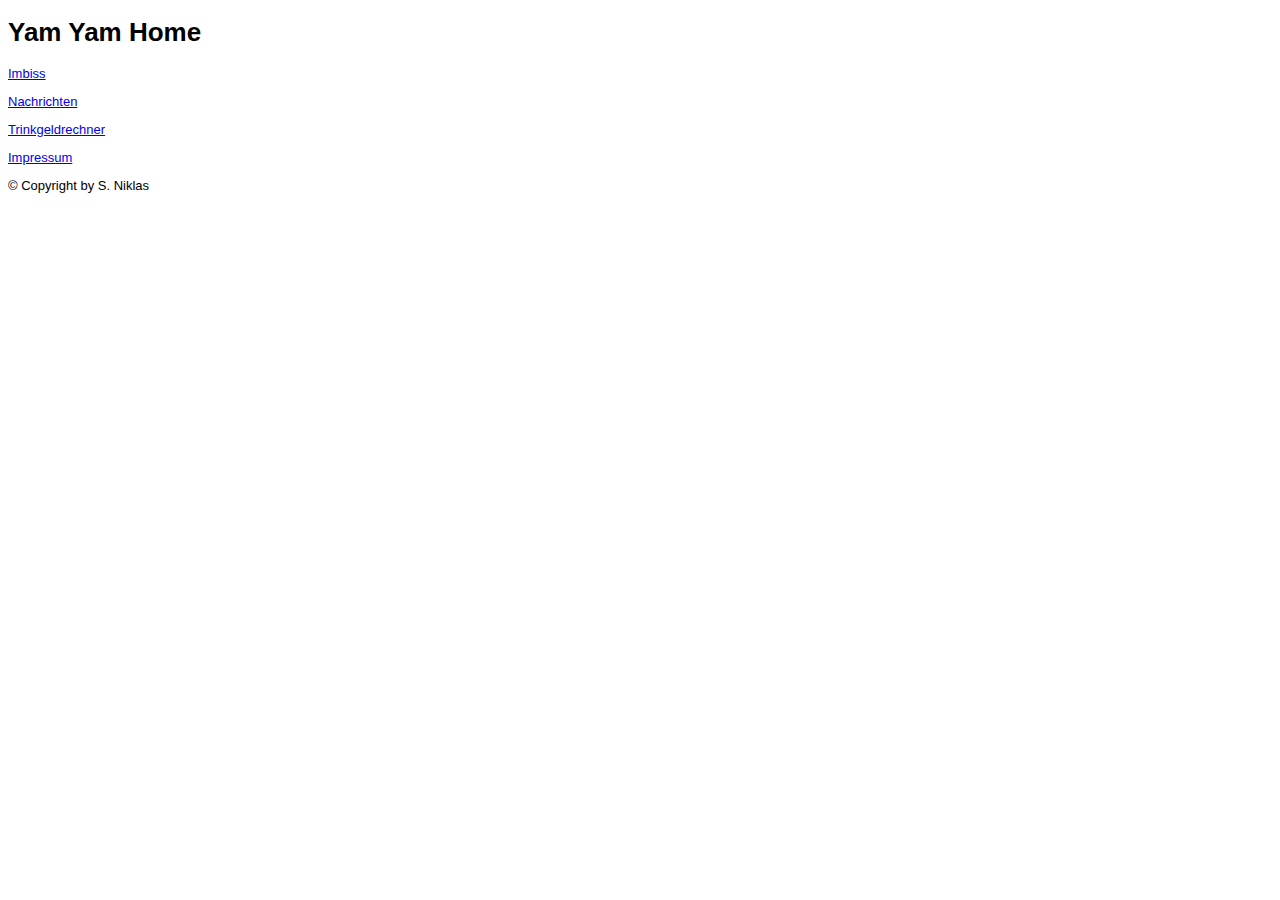
<file: SMS_A01/index.html>
<!DOCTYPE html>
<html lang="en">
	<head>
		<meta charset="utf-8">

		<!-- Always force latest IE rendering engine (even in intranet) & Chrome Frame
		Remove this if you use the .htaccess -->
		<meta http-equiv="X-UA-Compatible" content="IE=edge,chrome=1">

		<title>Yam Yam Home</title>
		<meta name="description" content="">
		<meta name="author" content="SMS Team">

		<meta name="viewport" content="width=device-width; initial-scale=1.0">

		<!-- Replace favicon.ico & apple-touch-icon.png in the root of your domain and delete these references -->
		<link rel="shortcut icon" href="/favicon.ico">
		<link rel="apple-touch-icon" href="/apple-touch-icon.png">
		<link href="style.css" rel="stylesheet" type="text/css" media="screen"/>
	</head>

	<body>
		<div>
			<header>
				<h1>Yam Yam Home</h1>
			</header>
			<nav>
				<p>
					<a href="imbiss.html" target="_self">Imbiss</a>
				</p>
				<p>
					<a href="nachrichten.html" target="_self">Nachrichten</a>
				</p>
				<p>
					<a href="trinkgeldrechner.html" target="_self">Trinkgeldrechner</a>
				</p>
				<p>
					<a href="impressum.html" target="_self">Impressum</a>
				</p>
			</nav>

			<div>

			</div>

			<footer>
				<p>
					&copy; Copyright  by S. Niklas
				</p>
			</footer>
		</div>
	</body>
</html>
</file>
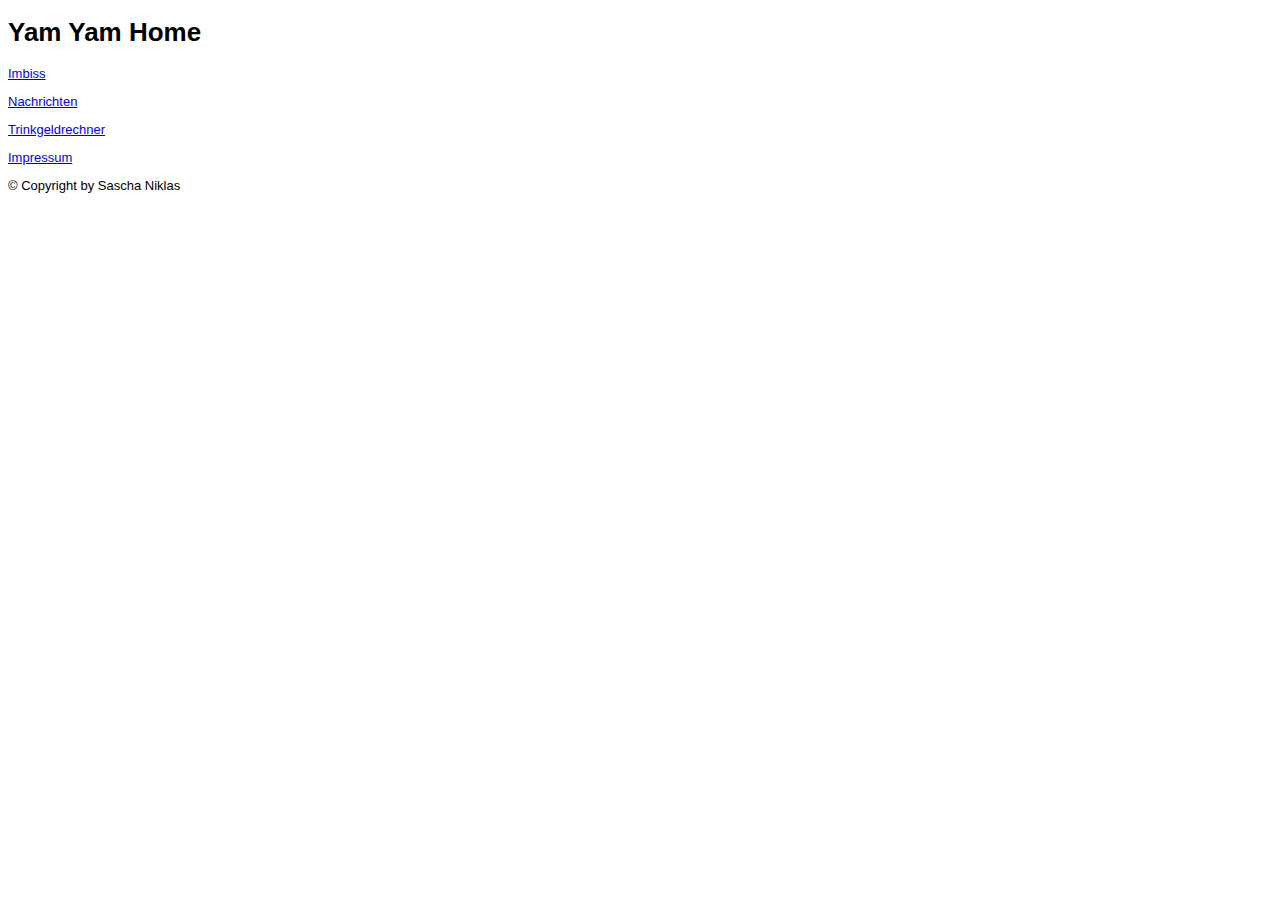
<file: SMS_A03_03/index.html>
<!DOCTYPE html>
<html lang="en">
	<head>
		<meta charset="utf-8">
		<meta http-equiv="X-UA-Compatible" content="IE=edge,chrome=1">

		<title>Yam Yam Home</title>
		<meta name="description" content="">
		<meta name="author" content="Sascha Niklas">

		<meta name="viewport" content="width=device-width; initial-scale=1.0">
		<link href="style.css" rel="stylesheet" type="text/css" media="screen"/>
	</head>

	<body>
		<div>
			<header>
				<h1>Yam Yam Home</h1>
			</header>
			<nav>
				<p>
					<a href="imbiss.html" target="_self">Imbiss</a>
				</p>
				<p>
					<a href="nachrichten.html" target="_self">Nachrichten</a>
				</p>
				<p>
					<a href="trinkgeldrechner.html" target="_self">Trinkgeldrechner</a>
				</p>
				<p>
					<a href="impressum.html" target="_self">Impressum</a>
				</p>
			</nav>

			<div>

			</div>

			<footer>
				<p>
					&copy; Copyright  by Sascha Niklas
				</p>
			</footer>
		</div>
	</body>
</html>
</file>
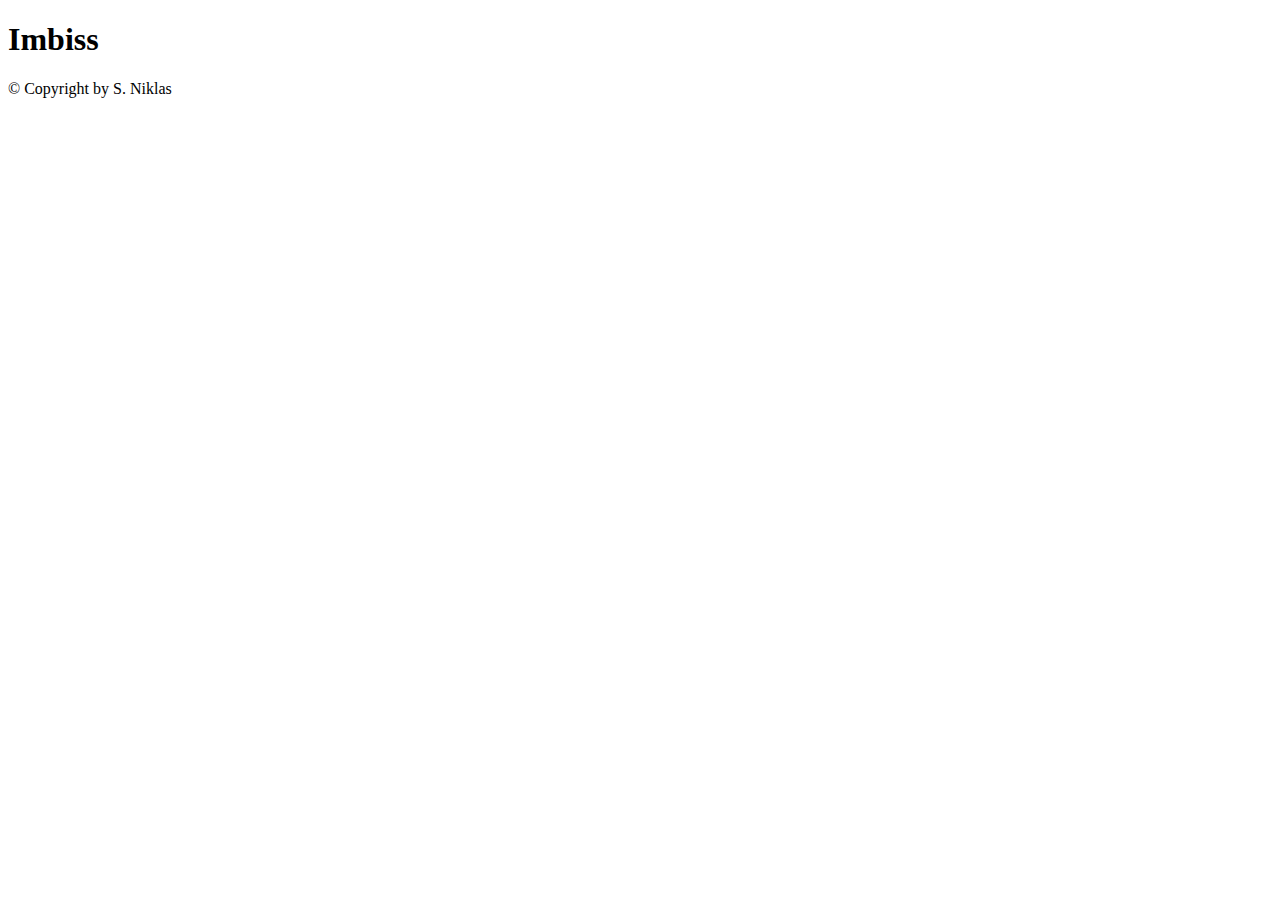
<file: SMS_A01/imbiss.html>
<!DOCTYPE html>
<html lang="en">
	<head>
		<meta charset="utf-8">

		<!-- Always force latest IE rendering engine (even in intranet) & Chrome Frame
		Remove this if you use the .htaccess -->
		<meta http-equiv="X-UA-Compatible" content="IE=edge,chrome=1">

		<title>Imbiss</title>
		<meta name="description" content="">
		<meta name="author" content="saniklas">

		<meta name="viewport" content="width=device-width; initial-scale=1.0">

		<!-- Replace favicon.ico & apple-touch-icon.png in the root of your domain and delete these references -->
		<link rel="shortcut icon" href="/favicon.ico">
		<link rel="apple-touch-icon" href="/apple-touch-icon.png">
	</head>

	<body>
		<div>
			<header>
				<h1>Imbiss</h1>
			</header>
			<nav>
				
			</nav>

			<div>

			</div>

			<footer>
				<p>
					&copy; Copyright  by S. Niklas
				</p>
			</footer>
		</div>
	</body>
</html>
</file>
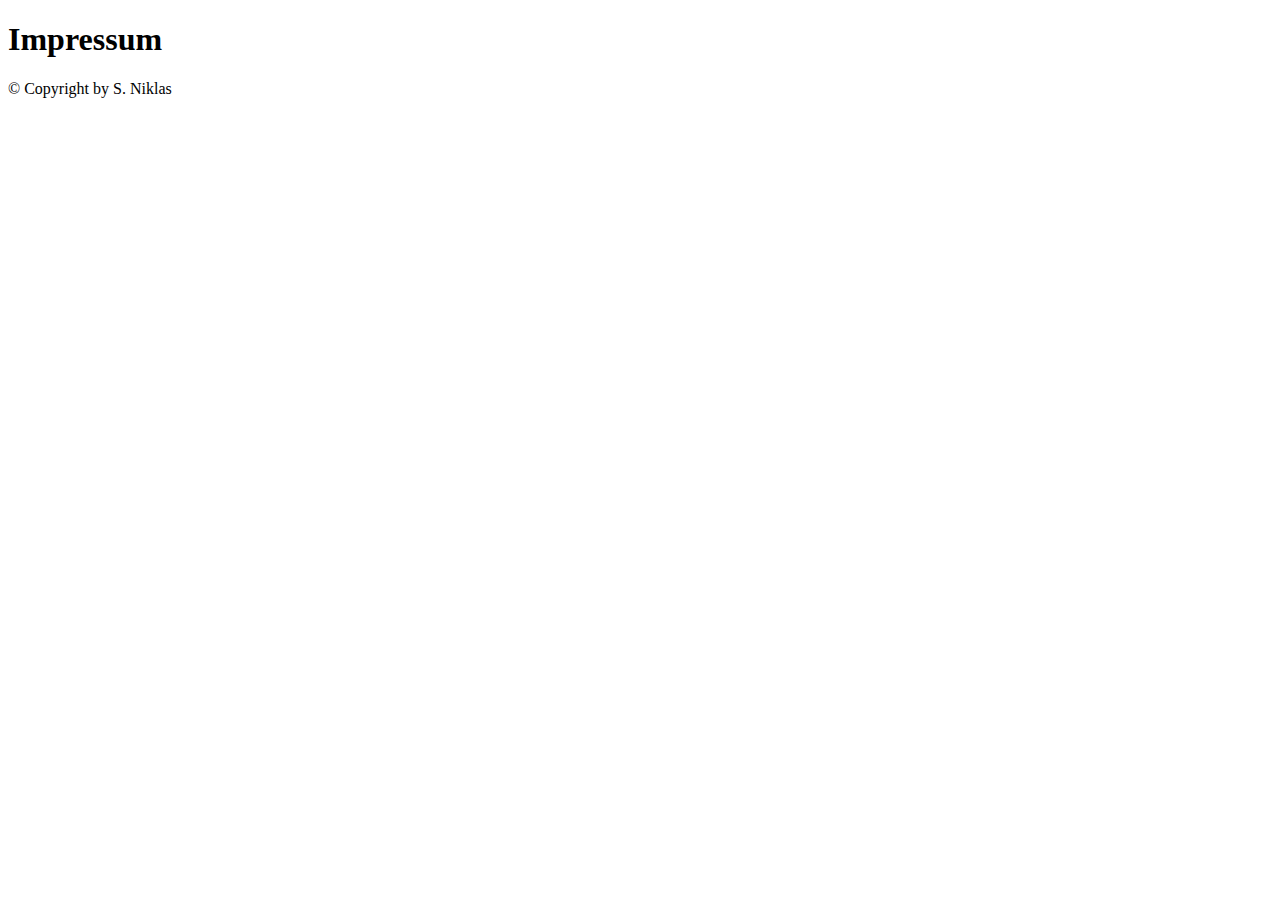
<file: SMS_A01/impressum.html>
<!DOCTYPE html>
<html lang="en">
	<head>
		<meta charset="utf-8">

		<!-- Always force latest IE rendering engine (even in intranet) & Chrome Frame
		Remove this if you use the .htaccess -->
		<meta http-equiv="X-UA-Compatible" content="IE=edge,chrome=1">

		<title>Impressum</title>
		<meta name="description" content="">
		<meta name="author" content="saniklas">

		<meta name="viewport" content="width=device-width; initial-scale=1.0">

		<!-- Replace favicon.ico & apple-touch-icon.png in the root of your domain and delete these references -->
		<link rel="shortcut icon" href="/favicon.ico">
		<link rel="apple-touch-icon" href="/apple-touch-icon.png">
	</head>

	<body>
		<div>
			<header>
				<h1>Impressum</h1>
			</header>
			<nav>
				
			</nav>

			<div>

			</div>

			<footer>
				<p>
					&copy; Copyright  by S. Niklas
				</p>
			</footer>
		</div>
	</body>
</html>
</file>
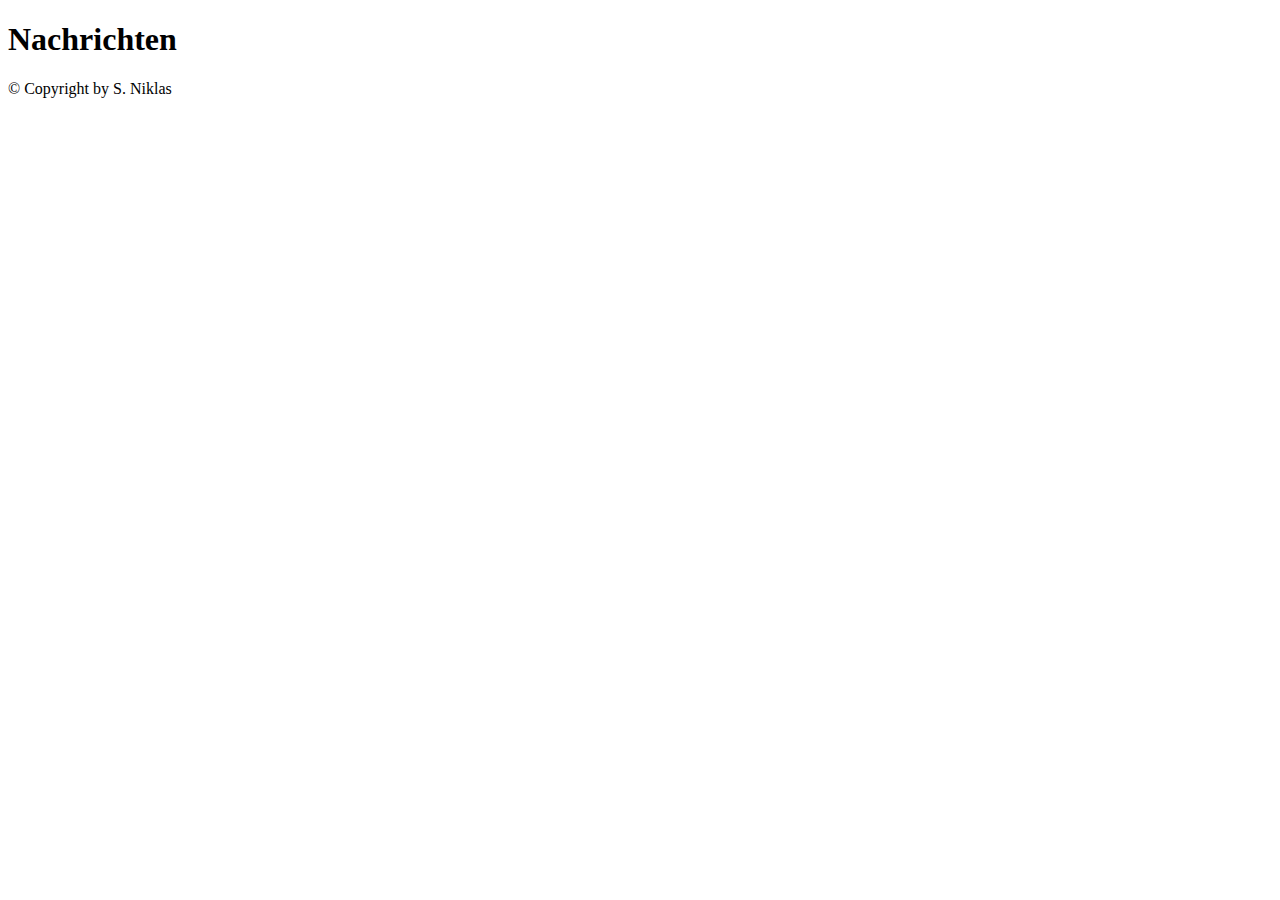
<file: SMS_A01/nachrichten.html>
<!DOCTYPE html>
<html lang="en">
	<head>
		<meta charset="utf-8">

		<!-- Always force latest IE rendering engine (even in intranet) & Chrome Frame
		Remove this if you use the .htaccess -->
		<meta http-equiv="X-UA-Compatible" content="IE=edge,chrome=1">

		<title>Nachrichten</title>
		<meta name="description" content="">
		<meta name="author" content="saniklas">

		<meta name="viewport" content="width=device-width; initial-scale=1.0">

		<!-- Replace favicon.ico & apple-touch-icon.png in the root of your domain and delete these references -->
		<link rel="shortcut icon" href="/favicon.ico">
		<link rel="apple-touch-icon" href="/apple-touch-icon.png">
	</head>

	<body>
		<div>
			<header>
				<h1>Nachrichten</h1>
			</header>
			<nav>
				
			</nav>

			<div>

			</div>

			<footer>
				<p>
					&copy; Copyright  by S. Niklas
				</p>
			</footer>
		</div>
	</body>
</html>
</file>
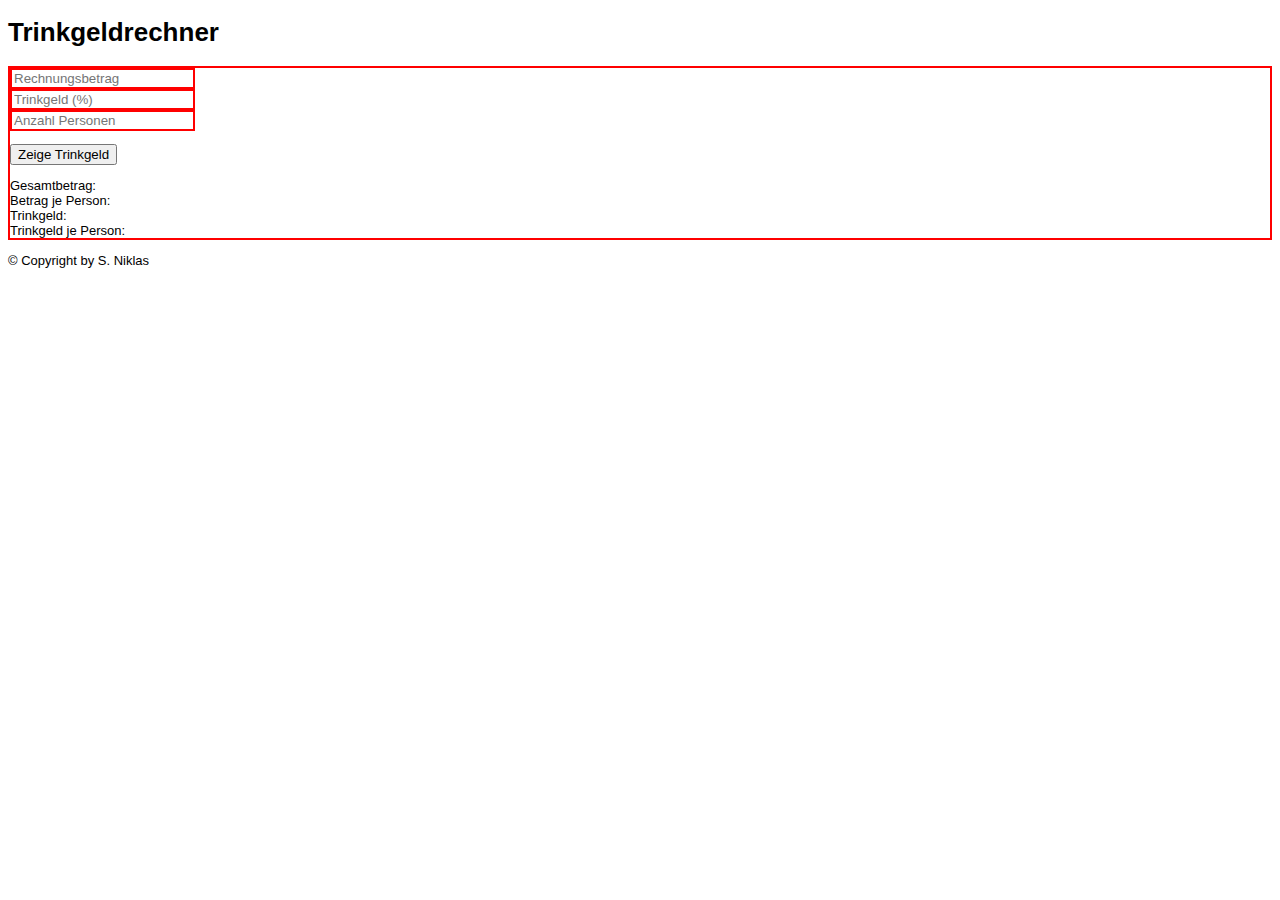
<file: SMS_A01/trinkgeldrechner.html>
<!DOCTYPE html>
<html lang="en">
	<head>
		<meta charset="utf-8">

		<!-- Always force latest IE rendering engine (even in intranet) & Chrome Frame
		Remove this if you use the .htaccess -->
		<meta http-equiv="X-UA-Compatible" content="IE=edge,chrome=1">

		<title>Trinkgeldrechner</title>
		<meta name="description" content="">
		<meta name="author" content="saniklas">

		<meta name="viewport" content="width=device-width; initial-scale=1.0">

		<!-- Replace favicon.ico & apple-touch-icon.png in the root of your domain and delete these references -->
		<link rel="shortcut icon" href="/favicon.ico">
		<link rel="apple-touch-icon" href="/apple-touch-icon.png">
		<link href="style.css" rel="stylesheet" type="text/css" media="screen"/>
		<!--<script src="action.js"></script>-->
	</head>

	<body>
		<div>
			<header>
				<h1>Trinkgeldrechner</h1>
			</header>
			<!--<form action="javascript:calculateTip();">-->
			<form>
				<input type="number" placeholder="Rechnungsbetrag" name="betrag" pattern="[0-9]" min="0.01" step="0.01" required/><br/>
				<input type="number" placeholder="Trinkgeld (%)" name="trinkgeld" pattern="[0-9]" min="0.0"step="0.1" required/><br/>
				<input type="number" placeholder="Anzahl Personen" name="personen" pattern="[0-9]" min="1" required/><br/>
				<p><button type="submit">Zeige Trinkgeld</button></p>
				<label id="total">Gesamtbetrag: </label><br/>
				<label id="perperson">Betrag je Person: </label><br/>
				<label id="tip">Trinkgeld: </label><br>
				<label id="tipperperson">Trinkgeld je Person: </label><br/>
			</form>

			<div>

			</div>

			<footer>
				<p>
					&copy; Copyright  by S. Niklas
				</p>
			</footer>
		</div>
	</body>
</html>
</file>
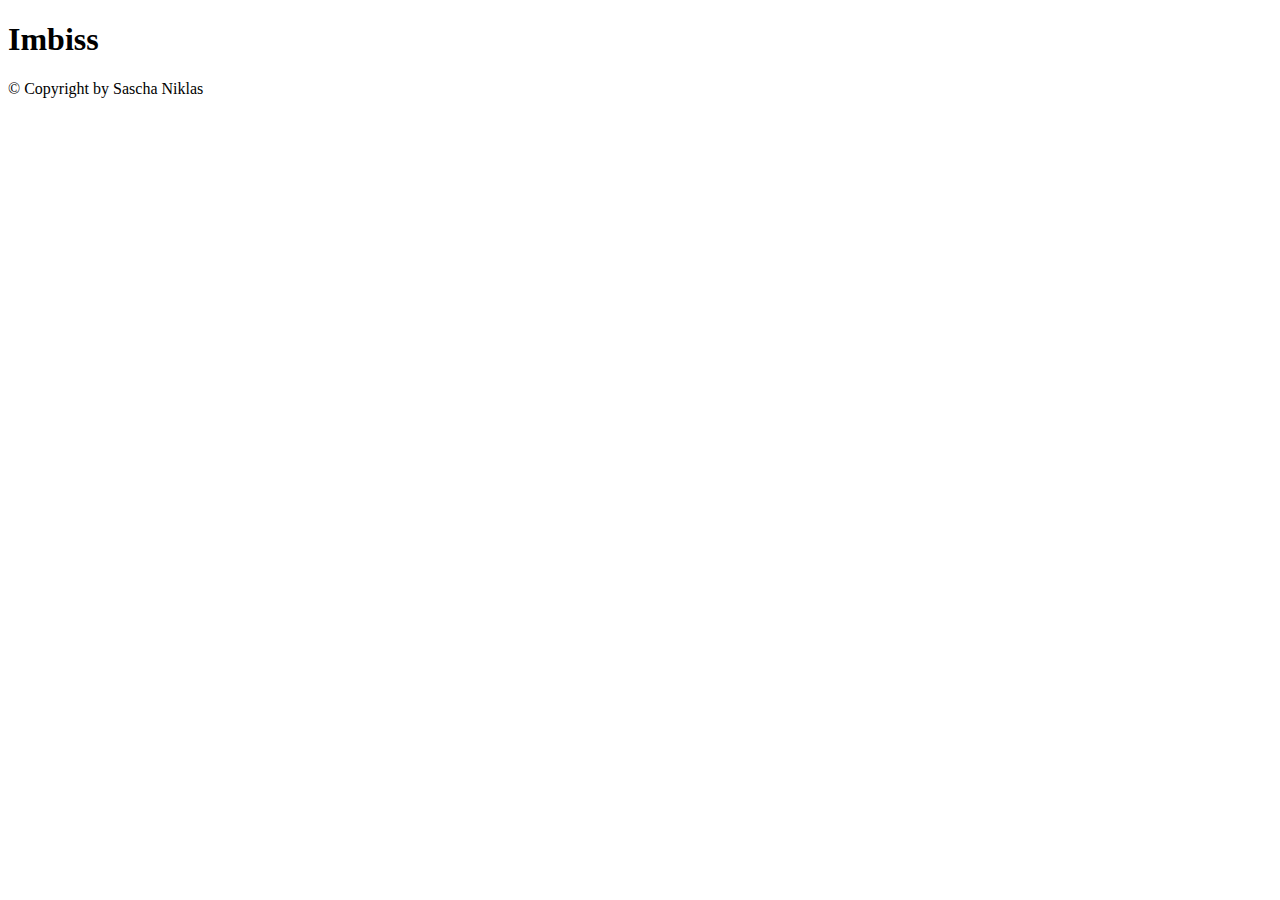
<file: SMS_A03_03/imbiss.html>
<!DOCTYPE html>
<html lang="en">
	<head>
		<meta charset="utf-8">
		<meta http-equiv="X-UA-Compatible" content="IE=edge,chrome=1">

		<title>Imbiss</title>
		<meta name="description" content="">
		<meta name="author" content="Sascha Niklas">

		<meta name="viewport" content="width=device-width; initial-scale=1.0">
	</head>

	<body>
		<div>
			<header>
				<h1>Imbiss</h1>
			</header>
			<nav>
				
			</nav>

			<div>

			</div>

			<footer>
				<p>
					&copy; Copyright  by Sascha Niklas
				</p>
			</footer>
		</div>
	</body>
</html>
</file>
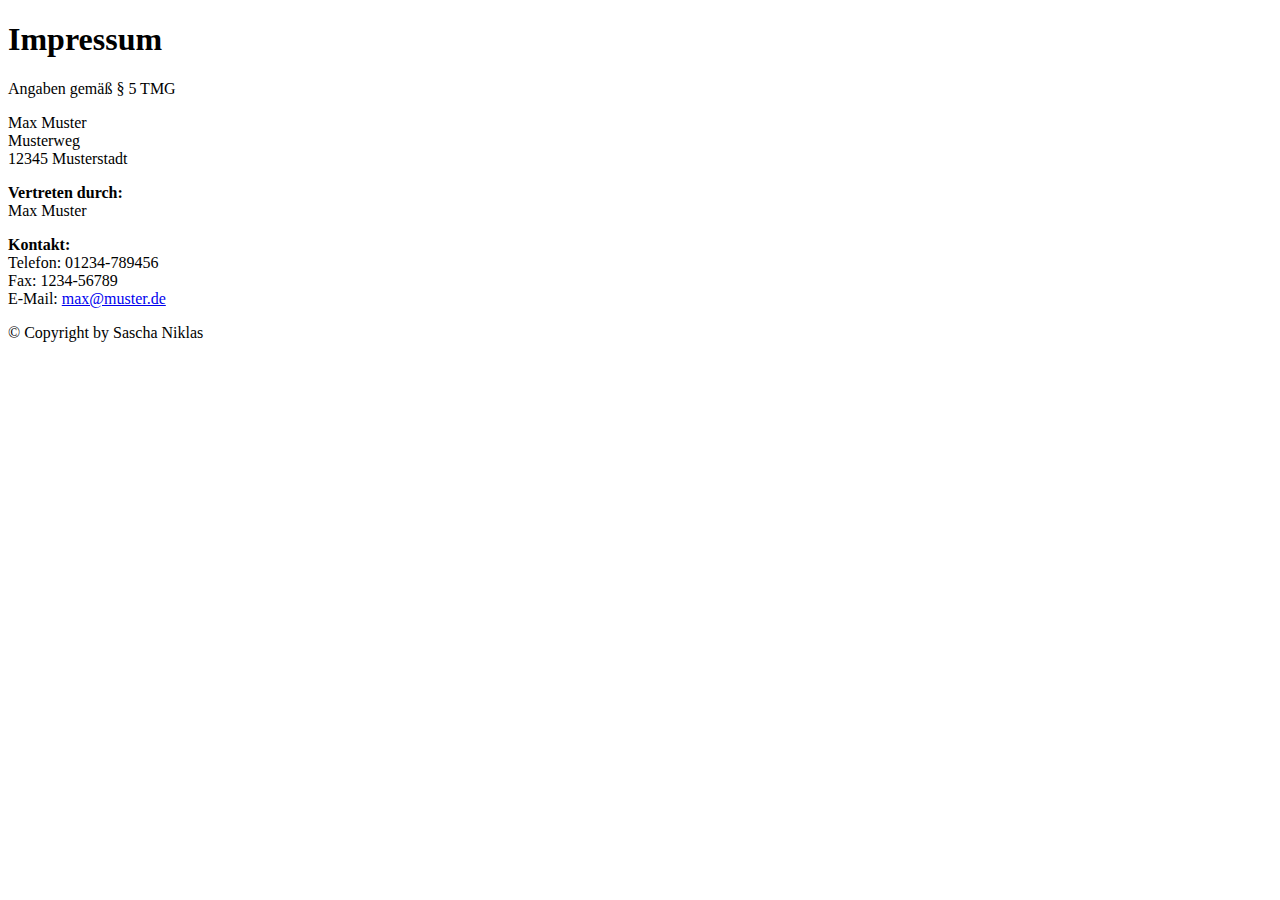
<file: SMS_A03_03/impressum.html>
<!DOCTYPE html>
<html lang="en">
	<head>
		<meta charset="utf-8">
		<meta http-equiv="X-UA-Compatible" content="IE=edge,chrome=1">

		<title>Impressum</title>
		<meta name="description" content="">
		<meta name="author" content="Sascha Niklas">

		<meta name="viewport" content="width=device-width; initial-scale=1.0">
	</head>

	<body>
		<div>
			<header>
				<h1>Impressum</h1>
			</header>
<div class='impressum'><p>Angaben gemäß § 5 TMG</p>
	<p>Max Muster <br>
		Musterweg<br>
		12345 Musterstadt <br>
		</p>
		<p> <strong>Vertreten durch: </strong><br>
Max Muster<br>
</p>
<p><strong>Kontakt:</strong> <br>
Telefon: 01234-789456<br>
Fax: 1234-56789<br>
E-Mail: <a href='mailto:max@muster.de'>max@muster.de</a><br></p>

 </div>
			<footer>
				<p>
					&copy; Copyright  by Sascha Niklas
				</p>
			</footer>
		</div>
	</body>
</html>
</file>
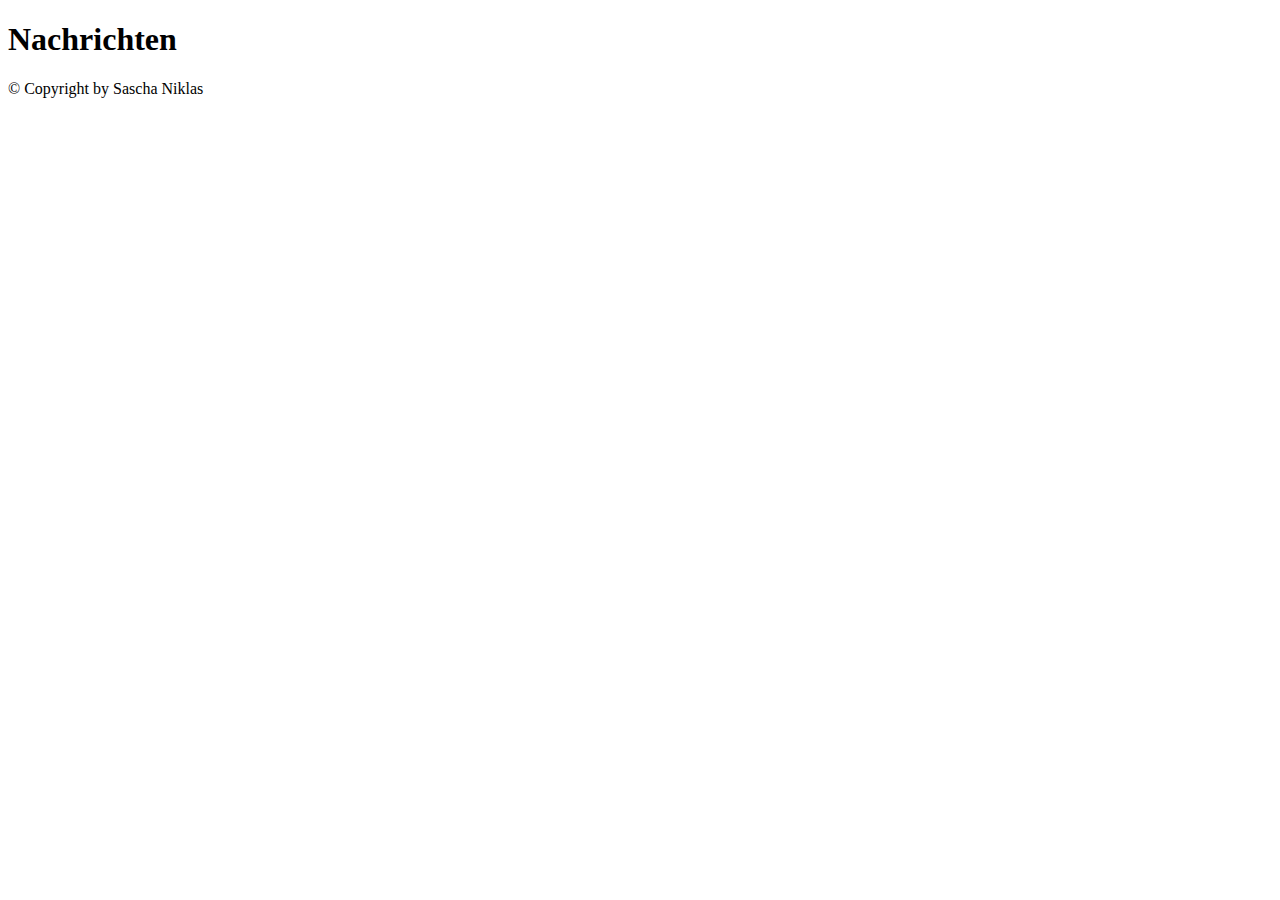
<file: SMS_A03_03/nachrichten.html>
<!DOCTYPE html>
<html lang="en">
	<head>
		<meta charset="utf-8">
		<meta http-equiv="X-UA-Compatible" content="IE=edge,chrome=1">

		<title>Nachrichten</title>
		<meta name="description" content="">
		<meta name="author" content="Sascha Niklas">

		<meta name="viewport" content="width=device-width; initial-scale=1.0">
	</head>

	<body>
		<div>
			<header>
				<h1>Nachrichten</h1>
			</header>
			<nav>
				
			</nav>

			<div>

			</div>

			<footer>
				<p>
					&copy; Copyright  by Sascha Niklas
				</p>
			</footer>
		</div>
	</body>
</html>
</file>
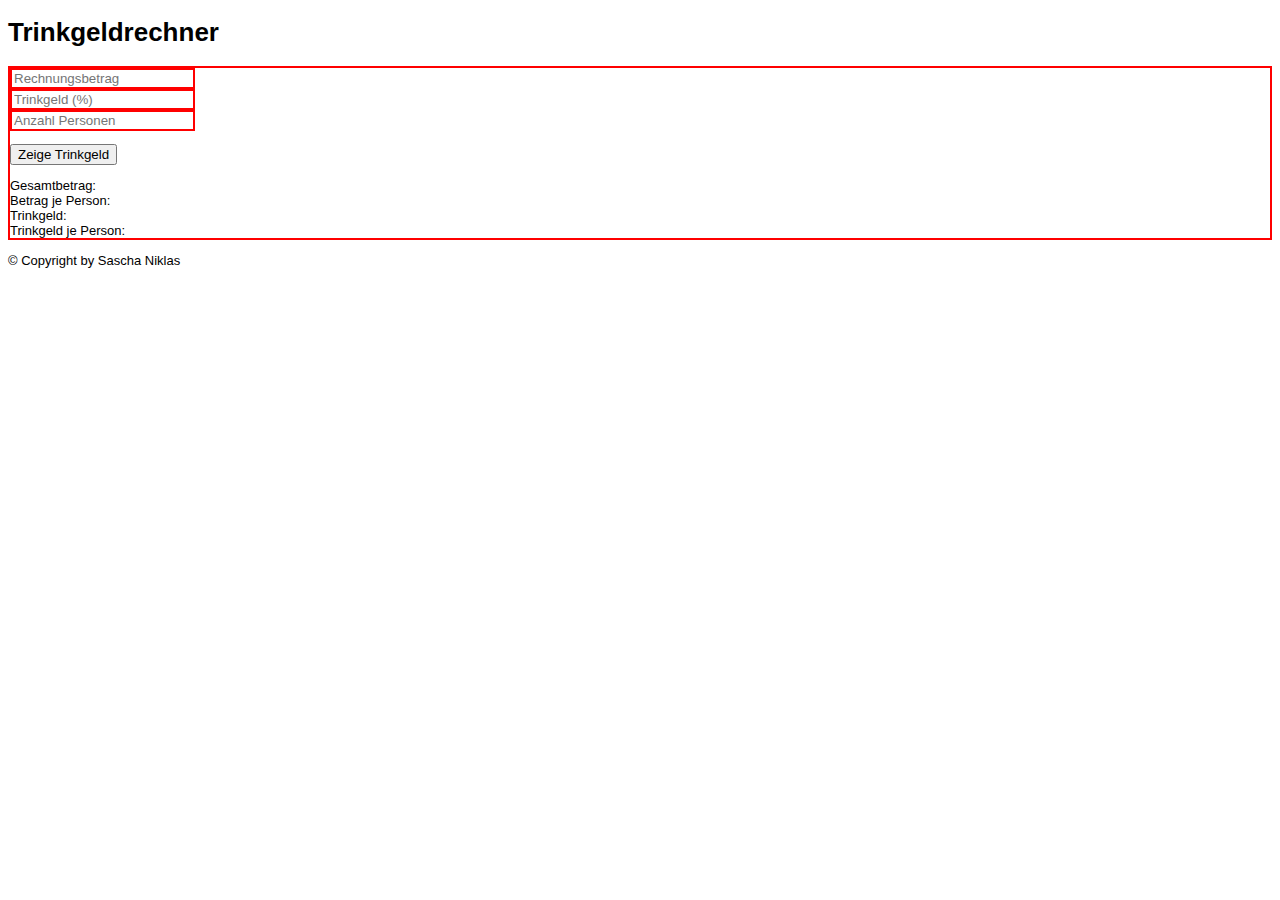
<file: SMS_A03_03/trinkgeldrechner.html>
<!DOCTYPE html>
<html lang="en">
	<head>
		<meta charset="utf-8">
		<meta http-equiv="X-UA-Compatible" content="IE=edge,chrome=1">

		<title>Trinkgeldrechner</title>
		<meta name="description" content="SMS A03">
		<meta name="author" content="Sascha Niklas">

		<meta name="viewport" content="width=device-width; initial-scale=1.0">
		<link href="style.css" rel="stylesheet" type="text/css" media="screen"/>
		
		<script src="js/util.js"></script>
		<script src="js/model.js"></script>
		<script src="js/controller.js"></script>
		<script src="js/app.js"></script>
	</head>

	<body>
		<div>
			<header>
				<h1>Trinkgeldrechner</h1>
			</header>
			<form>
				<input type="number" placeholder="Rechnungsbetrag" id="betrag" min="0.01" step="0.01" required/><br/>
				<input type="number" placeholder="Trinkgeld (%)" id="trinkgeld" min="0.00" step="0.01" required/><br/>
				<input type="number" placeholder="Anzahl Personen" id="personen" min="1" step="1" required/><br/>
				<p>
				<input id="calculate" type="button" value="Zeige Trinkgeld"><br/>
				</p>
				<label id="total">Gesamtbetrag: </label><br/>
				<label id="perperson">Betrag je Person: </label><br/>
				<label id="tip">Trinkgeld: </label><br>
				<label id="tipperperson">Trinkgeld je Person: </label><br/>
			</form>
			<footer>
				<p>
					&copy; Copyright  by Sascha Niklas 
				</p>
			</footer>
		</div>
	</body>
</html>
</file>
<file: SMS_A01/style.css>
body {
background-color: white;
color: black;
font-family: Verdana, Arial, Helvetica, sans-serif;
font-size: small;
:invalid {
	border: 2px solid #ff0000;
}
}
</file>
<file: SMS_A03_03/style.css>
body {
background-color: white;
color: black;
font-family: Verdana, Arial, Helvetica, sans-serif;
font-size: small;
:invalid {
	border: 2px solid #ff0000;
}
}
</file>
